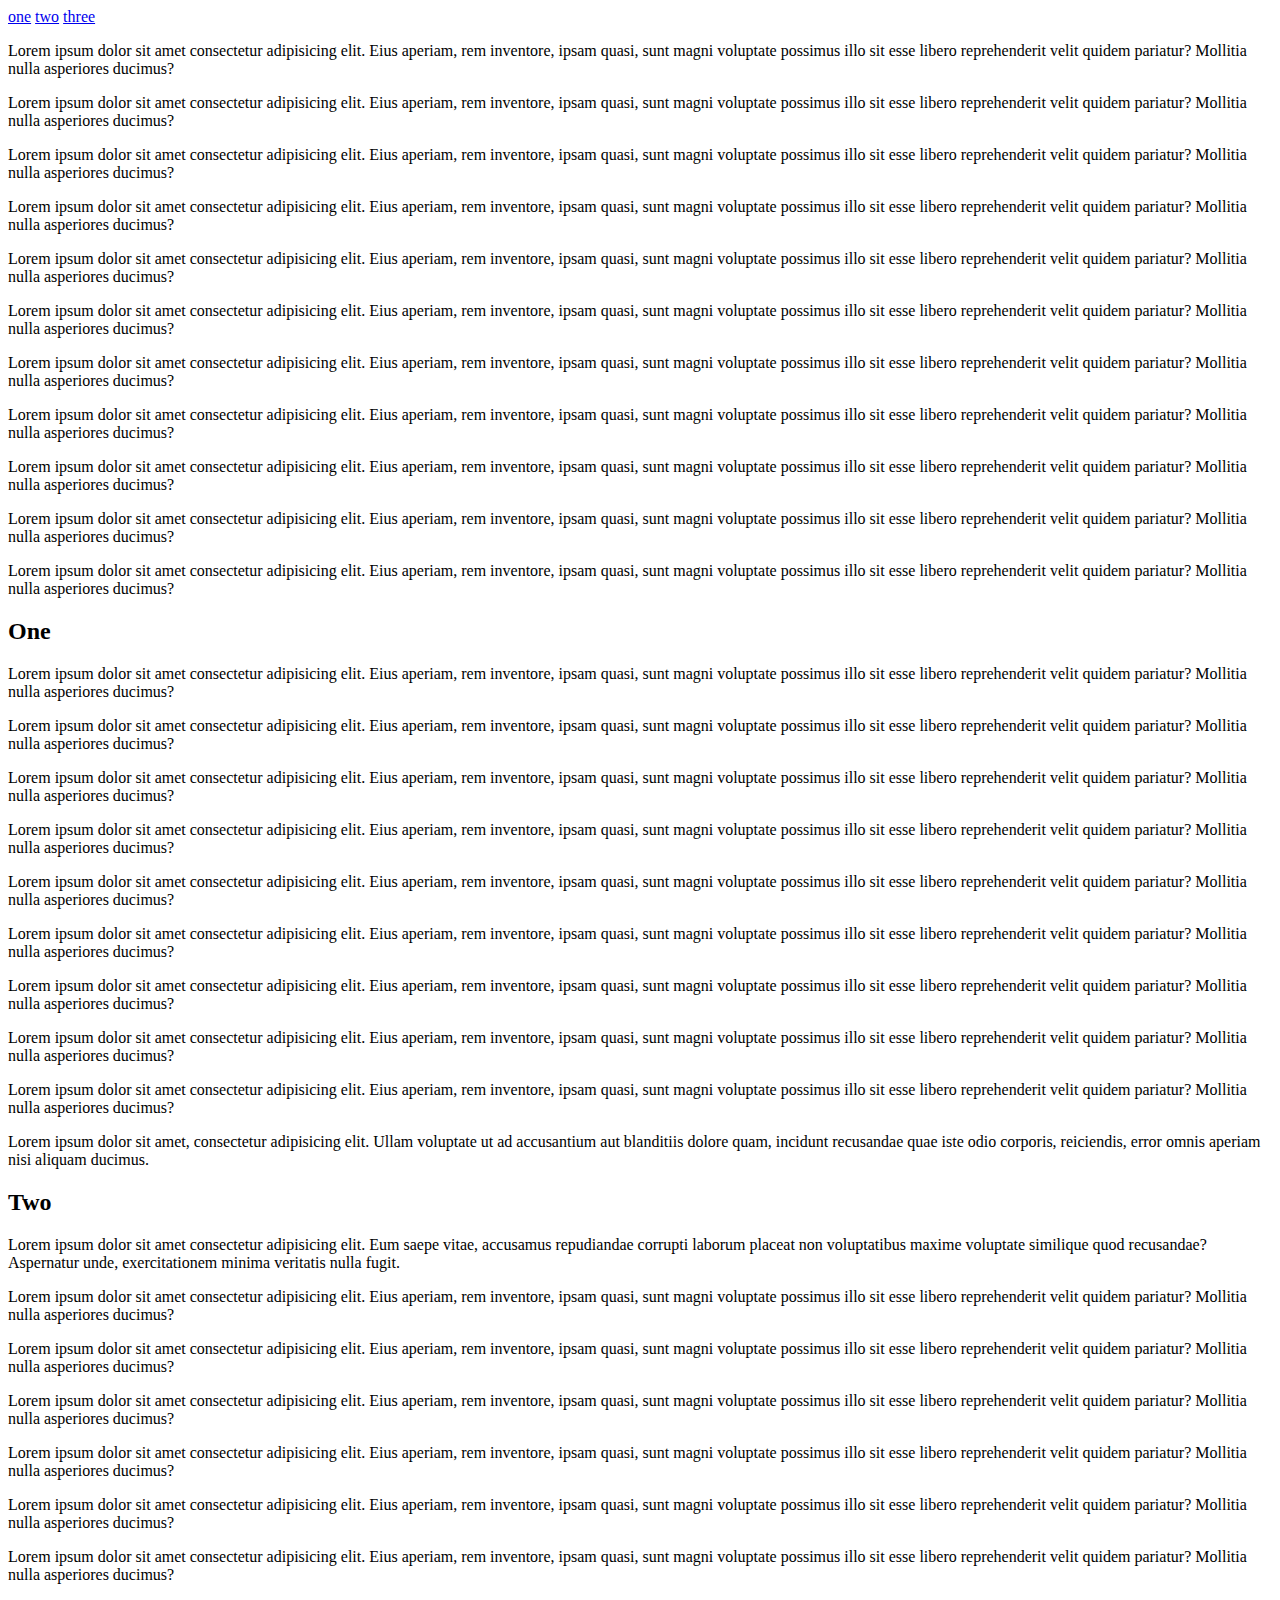
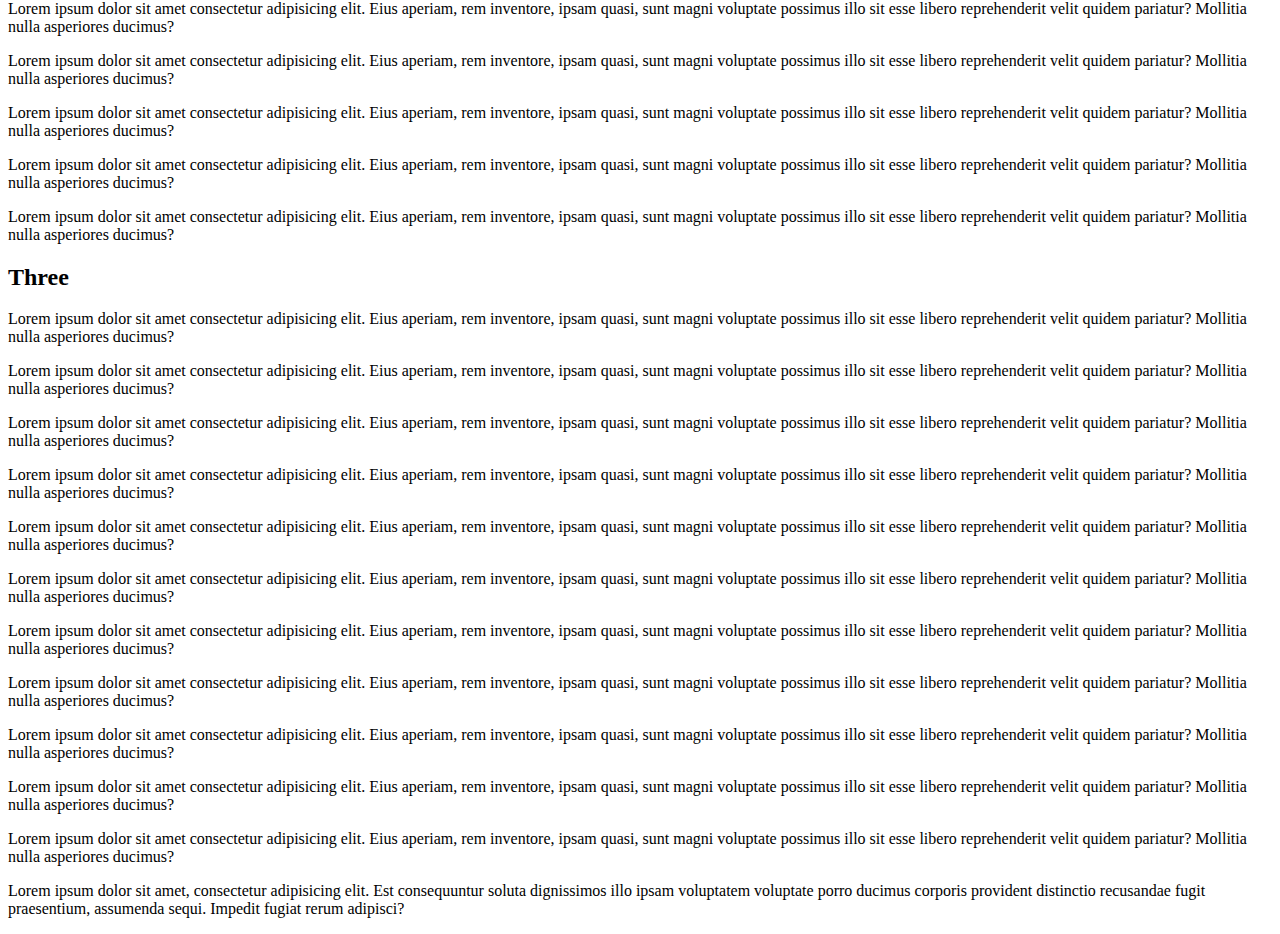
<file: index.html>
<!DOCTYPE html>
<html lang="en">
<head>
	<meta charset="UTF-8">
	<meta name="viewport" content="width=device-width, initial-scale=1.0">
	<title>Document</title>
</head>
<body>
	<a href="#one">one</a>
	<a href="#two">two</a>
	<a href="#three">three</a>

	<p>Lorem ipsum dolor sit amet consectetur adipisicing elit. Eius aperiam, rem inventore, ipsam quasi, sunt magni voluptate possimus illo sit esse libero reprehenderit velit quidem pariatur? Mollitia nulla asperiores ducimus?</p>
	<p>Lorem ipsum dolor sit amet consectetur adipisicing elit. Eius aperiam, rem inventore, ipsam quasi, sunt magni voluptate possimus illo sit esse libero reprehenderit velit quidem pariatur? Mollitia nulla asperiores ducimus?</p>
	<p>Lorem ipsum dolor sit amet consectetur adipisicing elit. Eius aperiam, rem inventore, ipsam quasi, sunt magni voluptate possimus illo sit esse libero reprehenderit velit quidem pariatur? Mollitia nulla asperiores ducimus?</p>
	<p>Lorem ipsum dolor sit amet consectetur adipisicing elit. Eius aperiam, rem inventore, ipsam quasi, sunt magni voluptate possimus illo sit esse libero reprehenderit velit quidem pariatur? Mollitia nulla asperiores ducimus?</p>
	<p>Lorem ipsum dolor sit amet consectetur adipisicing elit. Eius aperiam, rem inventore, ipsam quasi, sunt magni voluptate possimus illo sit esse libero reprehenderit velit quidem pariatur? Mollitia nulla asperiores ducimus?</p>
	<p>Lorem ipsum dolor sit amet consectetur adipisicing elit. Eius aperiam, rem inventore, ipsam quasi, sunt magni voluptate possimus illo sit esse libero reprehenderit velit quidem pariatur? Mollitia nulla asperiores ducimus?</p>
	<p>Lorem ipsum dolor sit amet consectetur adipisicing elit. Eius aperiam, rem inventore, ipsam quasi, sunt magni voluptate possimus illo sit esse libero reprehenderit velit quidem pariatur? Mollitia nulla asperiores ducimus?</p>
	<p>Lorem ipsum dolor sit amet consectetur adipisicing elit. Eius aperiam, rem inventore, ipsam quasi, sunt magni voluptate possimus illo sit esse libero reprehenderit velit quidem pariatur? Mollitia nulla asperiores ducimus?</p>
	<p>Lorem ipsum dolor sit amet consectetur adipisicing elit. Eius aperiam, rem inventore, ipsam quasi, sunt magni voluptate possimus illo sit esse libero reprehenderit velit quidem pariatur? Mollitia nulla asperiores ducimus?</p>
	<p>Lorem ipsum dolor sit amet consectetur adipisicing elit. Eius aperiam, rem inventore, ipsam quasi, sunt magni voluptate possimus illo sit esse libero reprehenderit velit quidem pariatur? Mollitia nulla asperiores ducimus?</p>
	<p>Lorem ipsum dolor sit amet consectetur adipisicing elit. Eius aperiam, rem inventore, ipsam quasi, sunt magni voluptate possimus illo sit esse libero reprehenderit velit quidem pariatur? Mollitia nulla asperiores ducimus?</p>
	
	<h2 id="one">One</h2>

	<p>Lorem ipsum dolor sit amet consectetur adipisicing elit. Eius aperiam, rem inventore, ipsam quasi, sunt magni voluptate possimus illo sit esse libero reprehenderit velit quidem pariatur? Mollitia nulla asperiores ducimus?</p>
	<p>Lorem ipsum dolor sit amet consectetur adipisicing elit. Eius aperiam, rem inventore, ipsam quasi, sunt magni voluptate possimus illo sit esse libero reprehenderit velit quidem pariatur? Mollitia nulla asperiores ducimus?</p>
	<p>Lorem ipsum dolor sit amet consectetur adipisicing elit. Eius aperiam, rem inventore, ipsam quasi, sunt magni voluptate possimus illo sit esse libero reprehenderit velit quidem pariatur? Mollitia nulla asperiores ducimus?</p>
	<p>Lorem ipsum dolor sit amet consectetur adipisicing elit. Eius aperiam, rem inventore, ipsam quasi, sunt magni voluptate possimus illo sit esse libero reprehenderit velit quidem pariatur? Mollitia nulla asperiores ducimus?</p>
	<p>Lorem ipsum dolor sit amet consectetur adipisicing elit. Eius aperiam, rem inventore, ipsam quasi, sunt magni voluptate possimus illo sit esse libero reprehenderit velit quidem pariatur? Mollitia nulla asperiores ducimus?</p>
	<p>Lorem ipsum dolor sit amet consectetur adipisicing elit. Eius aperiam, rem inventore, ipsam quasi, sunt magni voluptate possimus illo sit esse libero reprehenderit velit quidem pariatur? Mollitia nulla asperiores ducimus?</p>
	<p>Lorem ipsum dolor sit amet consectetur adipisicing elit. Eius aperiam, rem inventore, ipsam quasi, sunt magni voluptate possimus illo sit esse libero reprehenderit velit quidem pariatur? Mollitia nulla asperiores ducimus?</p>
	<p>Lorem ipsum dolor sit amet consectetur adipisicing elit. Eius aperiam, rem inventore, ipsam quasi, sunt magni voluptate possimus illo sit esse libero reprehenderit velit quidem pariatur? Mollitia nulla asperiores ducimus?</p>
	<p>Lorem ipsum dolor sit amet consectetur adipisicing elit. Eius aperiam, rem inventore, ipsam quasi, sunt magni voluptate possimus illo sit esse libero reprehenderit velit quidem pariatur? Mollitia nulla asperiores ducimus?</p>
	<p>Lorem ipsum dolor sit amet, consectetur adipisicing elit. Ullam voluptate ut ad accusantium aut blanditiis dolore quam, incidunt recusandae quae iste odio corporis, reiciendis, error omnis aperiam nisi aliquam ducimus.</p>
	
	<h2 id="two">Two</h2>

	<p>Lorem ipsum dolor sit amet consectetur adipisicing elit. Eum saepe vitae, accusamus repudiandae corrupti laborum placeat non voluptatibus maxime voluptate similique quod recusandae? Aspernatur unde, exercitationem minima veritatis nulla fugit.</p>
	<p>Lorem ipsum dolor sit amet consectetur adipisicing elit. Eius aperiam, rem inventore, ipsam quasi, sunt magni voluptate possimus illo sit esse libero reprehenderit velit quidem pariatur? Mollitia nulla asperiores ducimus?</p>
	<p>Lorem ipsum dolor sit amet consectetur adipisicing elit. Eius aperiam, rem inventore, ipsam quasi, sunt magni voluptate possimus illo sit esse libero reprehenderit velit quidem pariatur? Mollitia nulla asperiores ducimus?</p>
	<p>Lorem ipsum dolor sit amet consectetur adipisicing elit. Eius aperiam, rem inventore, ipsam quasi, sunt magni voluptate possimus illo sit esse libero reprehenderit velit quidem pariatur? Mollitia nulla asperiores ducimus?</p>
	<p>Lorem ipsum dolor sit amet consectetur adipisicing elit. Eius aperiam, rem inventore, ipsam quasi, sunt magni voluptate possimus illo sit esse libero reprehenderit velit quidem pariatur? Mollitia nulla asperiores ducimus?</p>
	<p>Lorem ipsum dolor sit amet consectetur adipisicing elit. Eius aperiam, rem inventore, ipsam quasi, sunt magni voluptate possimus illo sit esse libero reprehenderit velit quidem pariatur? Mollitia nulla asperiores ducimus?</p>
	<p>Lorem ipsum dolor sit amet consectetur adipisicing elit. Eius aperiam, rem inventore, ipsam quasi, sunt magni voluptate possimus illo sit esse libero reprehenderit velit quidem pariatur? Mollitia nulla asperiores ducimus?</p>
	<p>Lorem ipsum dolor sit amet consectetur adipisicing elit. Eius aperiam, rem inventore, ipsam quasi, sunt magni voluptate possimus illo sit esse libero reprehenderit velit quidem pariatur? Mollitia nulla asperiores ducimus?</p>
	<p>Lorem ipsum dolor sit amet consectetur adipisicing elit. Eius aperiam, rem inventore, ipsam quasi, sunt magni voluptate possimus illo sit esse libero reprehenderit velit quidem pariatur? Mollitia nulla asperiores ducimus?</p>
	<p>Lorem ipsum dolor sit amet consectetur adipisicing elit. Eius aperiam, rem inventore, ipsam quasi, sunt magni voluptate possimus illo sit esse libero reprehenderit velit quidem pariatur? Mollitia nulla asperiores ducimus?</p>
	<p>Lorem ipsum dolor sit amet consectetur adipisicing elit. Eius aperiam, rem inventore, ipsam quasi, sunt magni voluptate possimus illo sit esse libero reprehenderit velit quidem pariatur? Mollitia nulla asperiores ducimus?</p>
	<p>Lorem ipsum dolor sit amet consectetur adipisicing elit. Eius aperiam, rem inventore, ipsam quasi, sunt magni voluptate possimus illo sit esse libero reprehenderit velit quidem pariatur? Mollitia nulla asperiores ducimus?</p>

	<h2 id="three">Three</h2>

	<p>Lorem ipsum dolor sit amet consectetur adipisicing elit. Eius aperiam, rem inventore, ipsam quasi, sunt magni voluptate possimus illo sit esse libero reprehenderit velit quidem pariatur? Mollitia nulla asperiores ducimus?</p>
	<p>Lorem ipsum dolor sit amet consectetur adipisicing elit. Eius aperiam, rem inventore, ipsam quasi, sunt magni voluptate possimus illo sit esse libero reprehenderit velit quidem pariatur? Mollitia nulla asperiores ducimus?</p>
	<p>Lorem ipsum dolor sit amet consectetur adipisicing elit. Eius aperiam, rem inventore, ipsam quasi, sunt magni voluptate possimus illo sit esse libero reprehenderit velit quidem pariatur? Mollitia nulla asperiores ducimus?</p>
	<p>Lorem ipsum dolor sit amet consectetur adipisicing elit. Eius aperiam, rem inventore, ipsam quasi, sunt magni voluptate possimus illo sit esse libero reprehenderit velit quidem pariatur? Mollitia nulla asperiores ducimus?</p>
	<p>Lorem ipsum dolor sit amet consectetur adipisicing elit. Eius aperiam, rem inventore, ipsam quasi, sunt magni voluptate possimus illo sit esse libero reprehenderit velit quidem pariatur? Mollitia nulla asperiores ducimus?</p>
	<p>Lorem ipsum dolor sit amet consectetur adipisicing elit. Eius aperiam, rem inventore, ipsam quasi, sunt magni voluptate possimus illo sit esse libero reprehenderit velit quidem pariatur? Mollitia nulla asperiores ducimus?</p>
	<p>Lorem ipsum dolor sit amet consectetur adipisicing elit. Eius aperiam, rem inventore, ipsam quasi, sunt magni voluptate possimus illo sit esse libero reprehenderit velit quidem pariatur? Mollitia nulla asperiores ducimus?</p>
	<p>Lorem ipsum dolor sit amet consectetur adipisicing elit. Eius aperiam, rem inventore, ipsam quasi, sunt magni voluptate possimus illo sit esse libero reprehenderit velit quidem pariatur? Mollitia nulla asperiores ducimus?</p>
	<p>Lorem ipsum dolor sit amet consectetur adipisicing elit. Eius aperiam, rem inventore, ipsam quasi, sunt magni voluptate possimus illo sit esse libero reprehenderit velit quidem pariatur? Mollitia nulla asperiores ducimus?</p>
	<p>Lorem ipsum dolor sit amet consectetur adipisicing elit. Eius aperiam, rem inventore, ipsam quasi, sunt magni voluptate possimus illo sit esse libero reprehenderit velit quidem pariatur? Mollitia nulla asperiores ducimus?</p>
	<p>Lorem ipsum dolor sit amet consectetur adipisicing elit. Eius aperiam, rem inventore, ipsam quasi, sunt magni voluptate possimus illo sit esse libero reprehenderit velit quidem pariatur? Mollitia nulla asperiores ducimus?</p>
	<p>Lorem ipsum dolor sit amet, consectetur adipisicing elit. Est consequuntur soluta dignissimos illo ipsam voluptatem voluptate porro ducimus corporis provident distinctio recusandae fugit praesentium, assumenda sequi. Impedit fugiat rerum adipisci?</p>
</body>
</html>
</file>
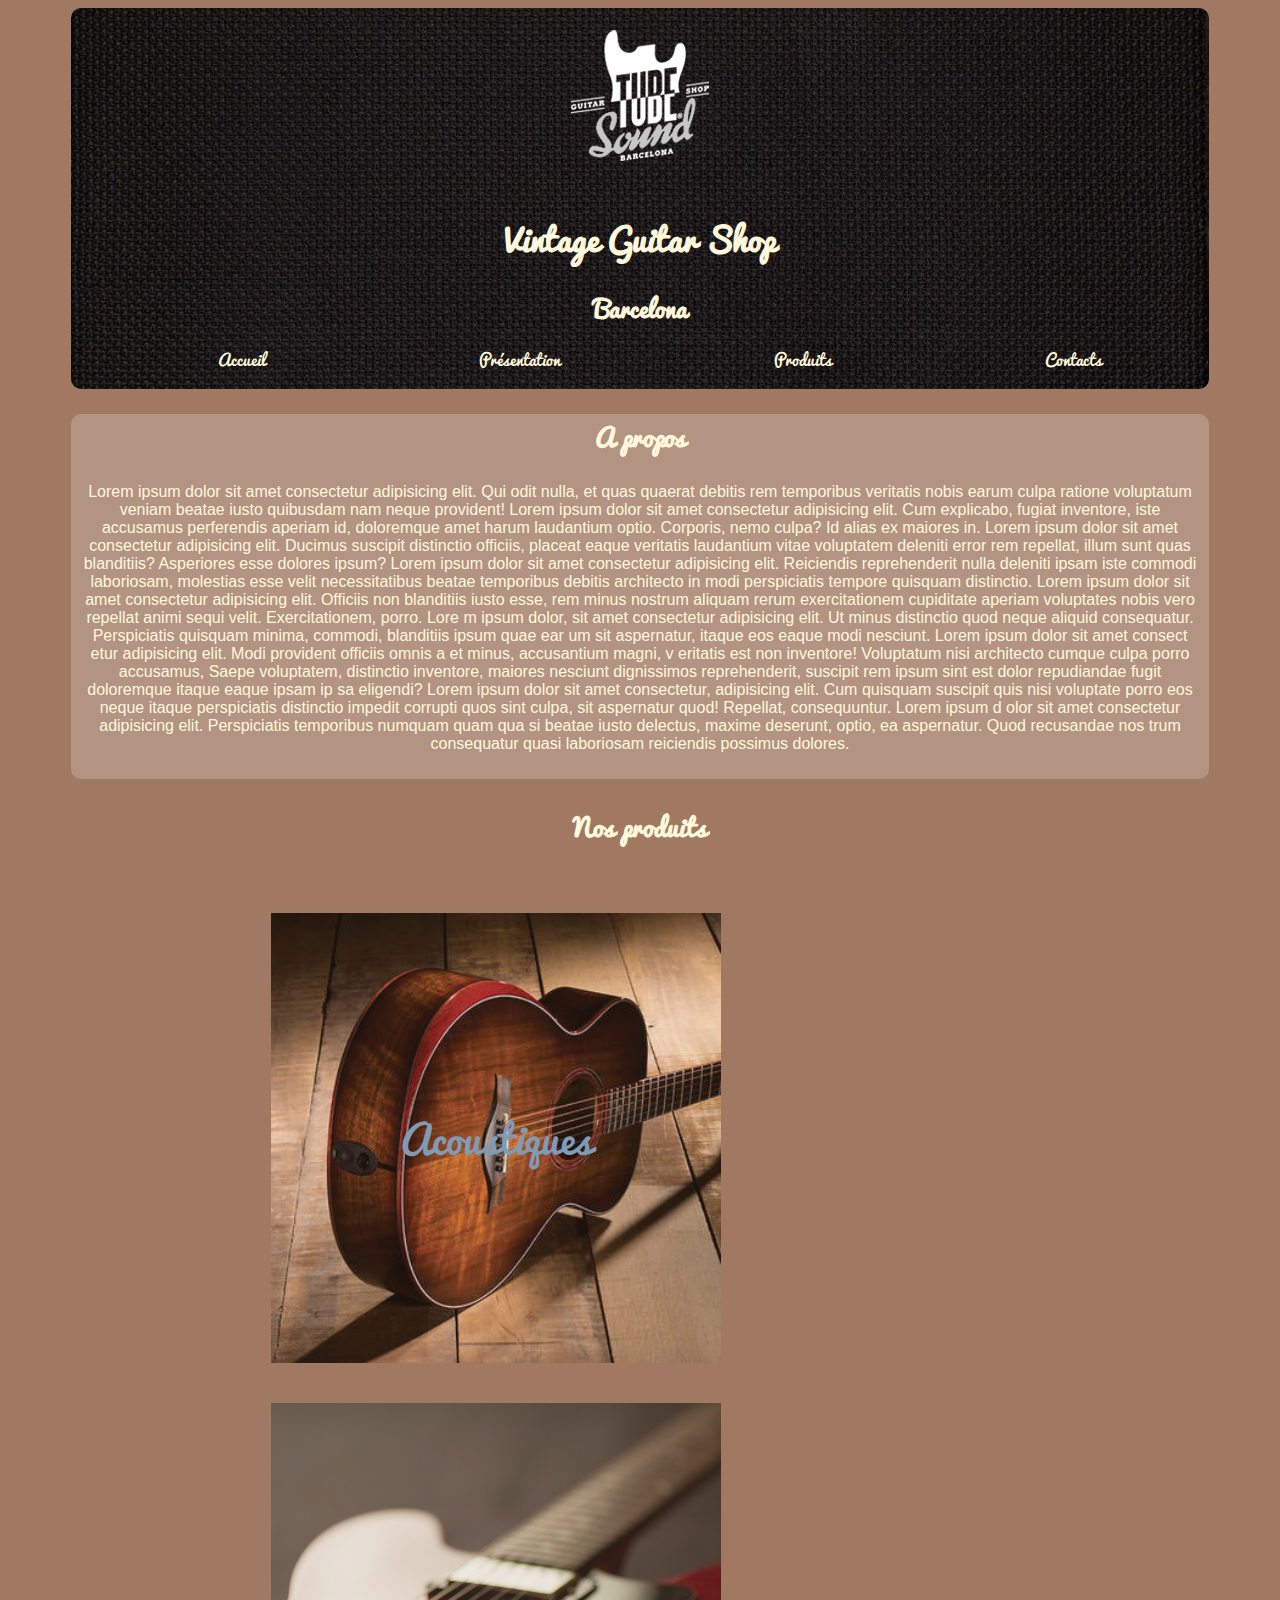
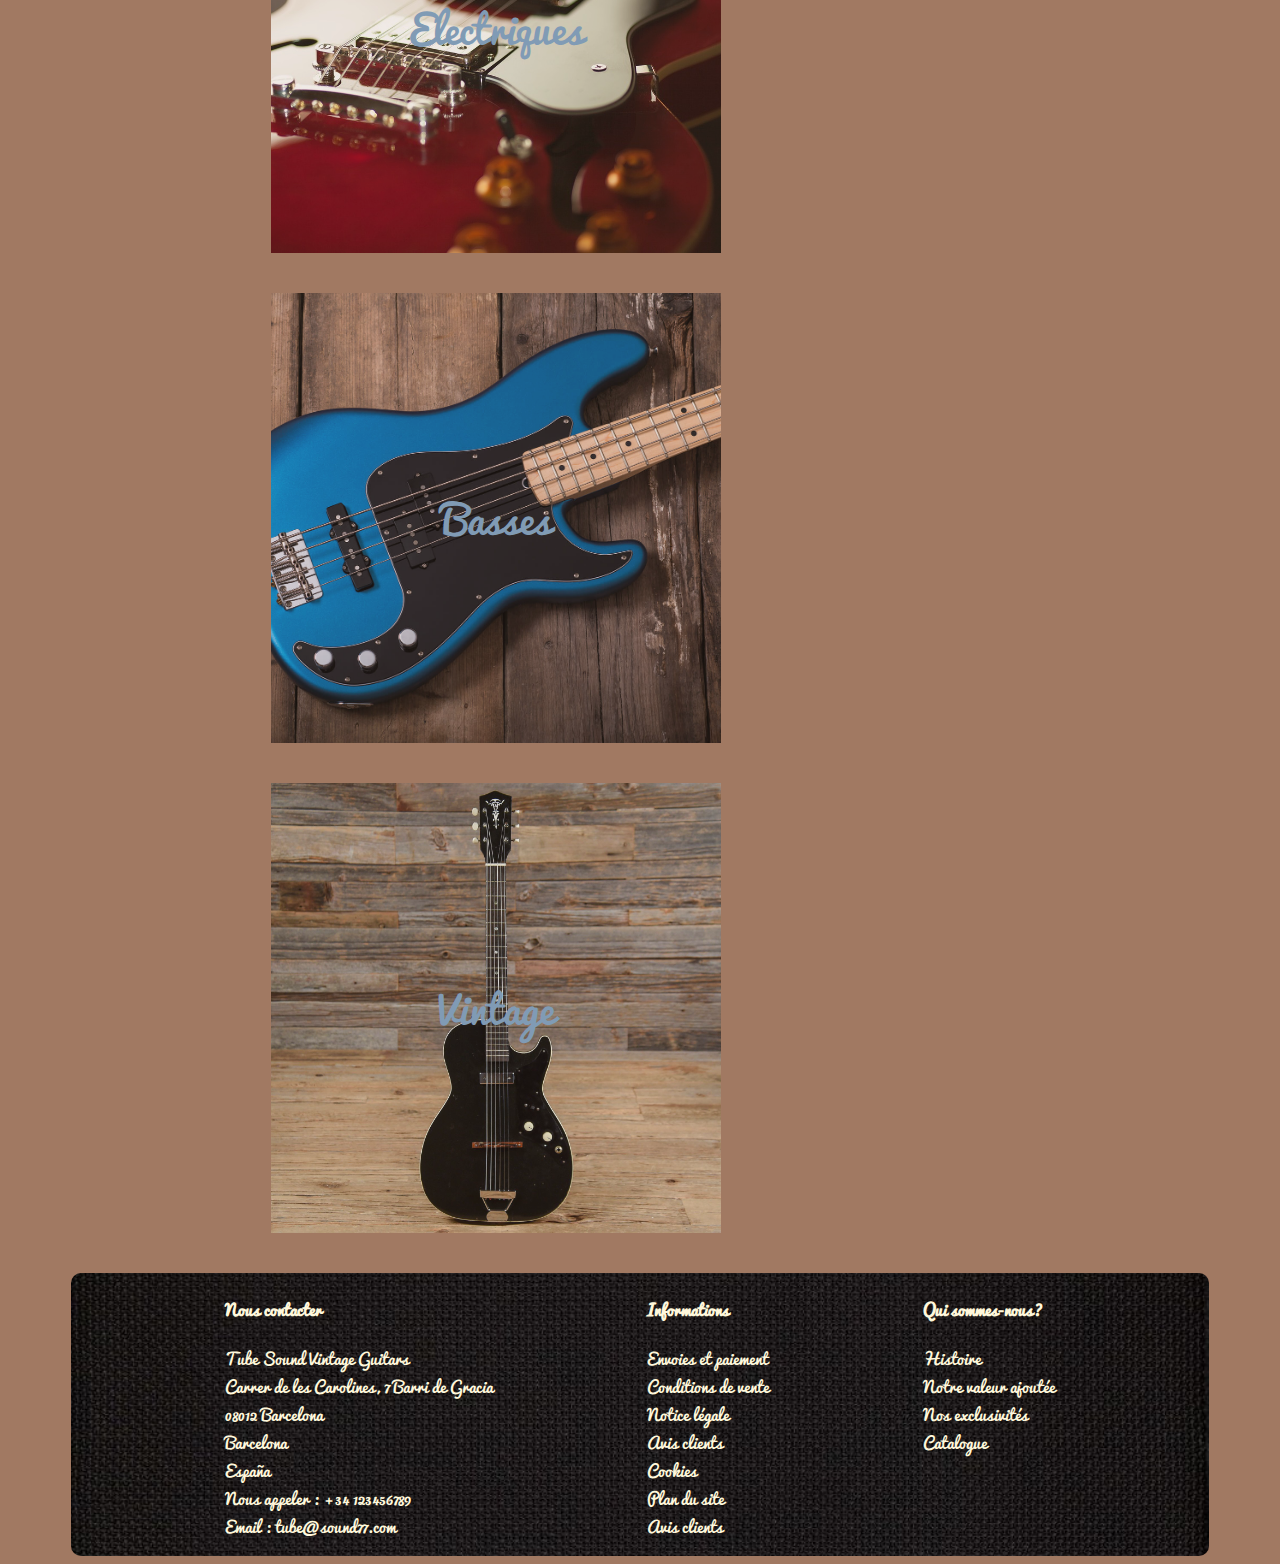
<file: monsite.html>
<!DOCTYPE html>
<html>
    <head>
        <meta charset="utf-8" />
        <link rel="stylesheet" href="style2.css">
        <title>Soul Food</title>
    </head>

    <body>
      <div id="bloc_page">
        <header>        
            <div id="titre">
              <div id="logo">
                <img class="logo" src="./photos/logo.png" alt="logo" id="logo">  
                <h1>Vintage Guitar Shop</h1>
              </div>
                <h2>Barcelona</h2>     
            </div>

            <nav>
              <ul>
                <li><a href="#monsite.html">Accueil</a></li>
                <li><a href="#présentation">Présentation</a></li>
                <li><a href="#produits">Produits</a></li>
                <li><a href="#footer">Contacts</a></li>                
              </ul>
            </nav>
        </header> 
        
        <section>
            <div id="présentation">
              <h3>A propos</h3>
              <p>Lorem ipsum dolor sit amet consectetur adipisicing elit. Qui odit nulla,
              et quas quaerat debitis rem temporibus veritatis nobis earum culpa ratione
              voluptatum veniam beatae iusto quibusdam nam neque provident! Lorem ipsum
              dolor sit amet consectetur adipisicing elit. Cum explicabo, fugiat inventore,
              iste accusamus perferendis aperiam id, doloremque amet harum laudantium optio.
              Corporis, nemo culpa? Id alias ex maiores in. Lorem ipsum dolor sit amet consectetur
              adipisicing elit. Ducimus suscipit distinctio officiis, placeat eaque veritatis
              laudantium vitae voluptatem deleniti error rem repellat, illum sunt quas blanditiis?
              Asperiores esse dolores ipsum? Lorem ipsum dolor sit amet consectetur adipisicing elit.
              Reiciendis reprehenderit nulla deleniti ipsam iste commodi laboriosam, molestias esse
              velit necessitatibus beatae temporibus debitis architecto in modi perspiciatis tempore
              quisquam distinctio. Lorem ipsum dolor sit amet consectetur adipisicing elit. Officiis
              non blanditiis iusto esse, rem minus nostrum aliquam rerum exercitationem cupiditate
              aperiam voluptates nobis vero repellat animi sequi velit. Exercitationem, porro. Lore
              m ipsum dolor, sit amet consectetur adipisicing elit. Ut minus distinctio quod neque
              aliquid consequatur. Perspiciatis quisquam minima, commodi, blanditiis ipsum quae ear
              um sit aspernatur, itaque eos eaque modi nesciunt. Lorem ipsum dolor sit amet consect
              etur adipisicing elit. Modi provident officiis omnis a et minus, accusantium magni, v
              eritatis est non inventore! Voluptatum nisi architecto cumque culpa porro accusamus,
              Saepe voluptatem, distinctio inventore, maiores nesciunt dignissimos reprehenderit,
              suscipit rem ipsum sint est dolor repudiandae fugit doloremque itaque eaque ipsam ip
              sa eligendi? Lorem ipsum dolor sit amet consectetur, adipisicing elit. Cum quisquam
              suscipit quis nisi voluptate porro eos neque itaque perspiciatis distinctio impedit
              corrupti quos sint culpa, sit aspernatur quod! Repellat, consequuntur. Lorem ipsum d
              olor sit amet consectetur adipisicing elit. Perspiciatis temporibus numquam quam qua
              si beatae iusto delectus, maxime deserunt, optio, ea aspernatur. Quod recusandae nos
              trum consequatur quasi laboriosam reiciendis possimus dolores. </p>
            </div>
        </section>

        <section>
          
          <h3>Nos produits</h3>
          <div id="produits">
            <div id="acoustiques">
              <a href="https://www.martinguitar.com/guitars/">Acoustiques</a>
            </div>
            <div id="electriques">
              <a href="https://www.gibson.com/Guitars/Collection/Original">Electriques</a>
            </div>
            <div id="basses">
              <a href="https://shop.fender.com/en-ES/electric-basses/">Basses</a>
            </div>
            <div id="vintage">
              <a href="https://www.harmony.co/pages/our-guitars">Vintage</a>
            </div>
          </div>
        </section>


        
        <footer>
          <div id="contacts">
            <h4>Nous contacter</h4>
            <p>Tube Sound Vintage Guitars<br>
               Carrer de les Carolines, 7 Barri de Gracia<br>
               08012 Barcelona<br>
               Barcelona<br>
               España<br>
               Nous appeler : +34 123456789 <br>
               Email : <a href="mailto:tube@sound77.com">tube@sound77.com </a>    
            </p>
          </div>
          <div id="Informations">
            <h4>Informations</h4>
            
              <p>Envoies et paiement<br>
              Conditions de vente<br>
              Notice légale<br>
              Avis clients<br>
              Cookies<br>
              Plan du site<br>
              Avis clients</p>
            
          </div>  
          <div id="apropos">
            <h4>Qui sommes-nous?</h4>
            
              <p>Histoire<br>
              Notre valeur ajoutée<br>
              Nos exclusivités<br>
              Catalogue</p>
            

          </div>          
        </footer>
      </div>  
    </body>     

</html>
</file>
<file: style2.css>
/*
Bosser sur la police qui est degueu*/

@font-face {
    font-family: 'pacificoregular';
    src: url('./fonts/pacifico.woff2') format('woff2'),
         url('pacifico.woff') format('woff');
    font-weight: normal;
    font-style: normal;

}

body
{
    background-color: #A17962;
    background-repeat: no-repeat;
    background-size: 100%;
    font-family: 'pacificoregular', Arial, Helvetica, sans-serif;
    color: cornsilk;

}

#bloc_page
{
    width: 90%;
    margin: auto;
}


header, footer
{
    display: flex;
    background-image: url(./photos/amp.jpg) ;
    background-repeat: no-repeat;
    border-radius: 10px;
    flex-direction: column;
    flex-wrap: wrap;
    background-size: cover;
    background-position: center;
       
}


#titre
{

    margin: auto;
    display: flex;
    flex-direction: column;
    text-align: center;
    font-family: 'pacificoregular', Arial, Helvetica, sans-serif;
    
    
}

h1, h2
{
    margin-bottom: 0;
        
}



h3
{
    
    font-size: 25px;
    text-align: center;
    font-family: 'pacificoregular', Arial, Helvetica, sans-serif;
}

nav ul
{
    list-style-type: none;
    display: flex;
    justify-content: space-between;
     
}

nav li, a
{
    margin: auto;
    color: cornsilk;
    justify-content: center;
    text-decoration: none;
    
}


#présentation
{
    background-color: rgba(255, 255, 255, 0.2);
    text-align: center;
    padding-right: 10px;
    padding-bottom: 10px;
    padding-left: 10px;
    border-radius: 10px;
    font-family: Arial, Helvetica, sans-serif;
}

#produits
{
    display: flex;
    justify-content: space-between;
    flex-wrap: wrap;
    padding: 20px 180px 20px 180px;
    
}

#produits a
{
    
    width: 450px;   
    height: 450px;    
    background-image: url(./photos/acoustique.jpg);
    background-size: cover;
    background-position: center;
    display: flex;
    justify-content: center;
    align-items: center;
    font-size: 40px;
    margin: 20px;
    opacity: 0.85;
    color:#7BA2C4;
    font-family: 'pacificoregular',Impact, Haettenschweiler, 'Arial Narrow Bold', sans-serif;
    
}

#produits a:hover
{
    opacity: 1;
    transform: scale(1.1);
}

#electriques a
{
    background-image: url(./photos/electrique.jpg);
}

#basses a
{
    background-image: url(./photos/bass.jpg);
}

#vintage a
{
    background-image: url(./photos/custom.jpg);
}

footer
{
    flex-direction: row;
    justify-content: space-evenly;
    
}

footer ul
{
    list-style: none;
}
</file>
